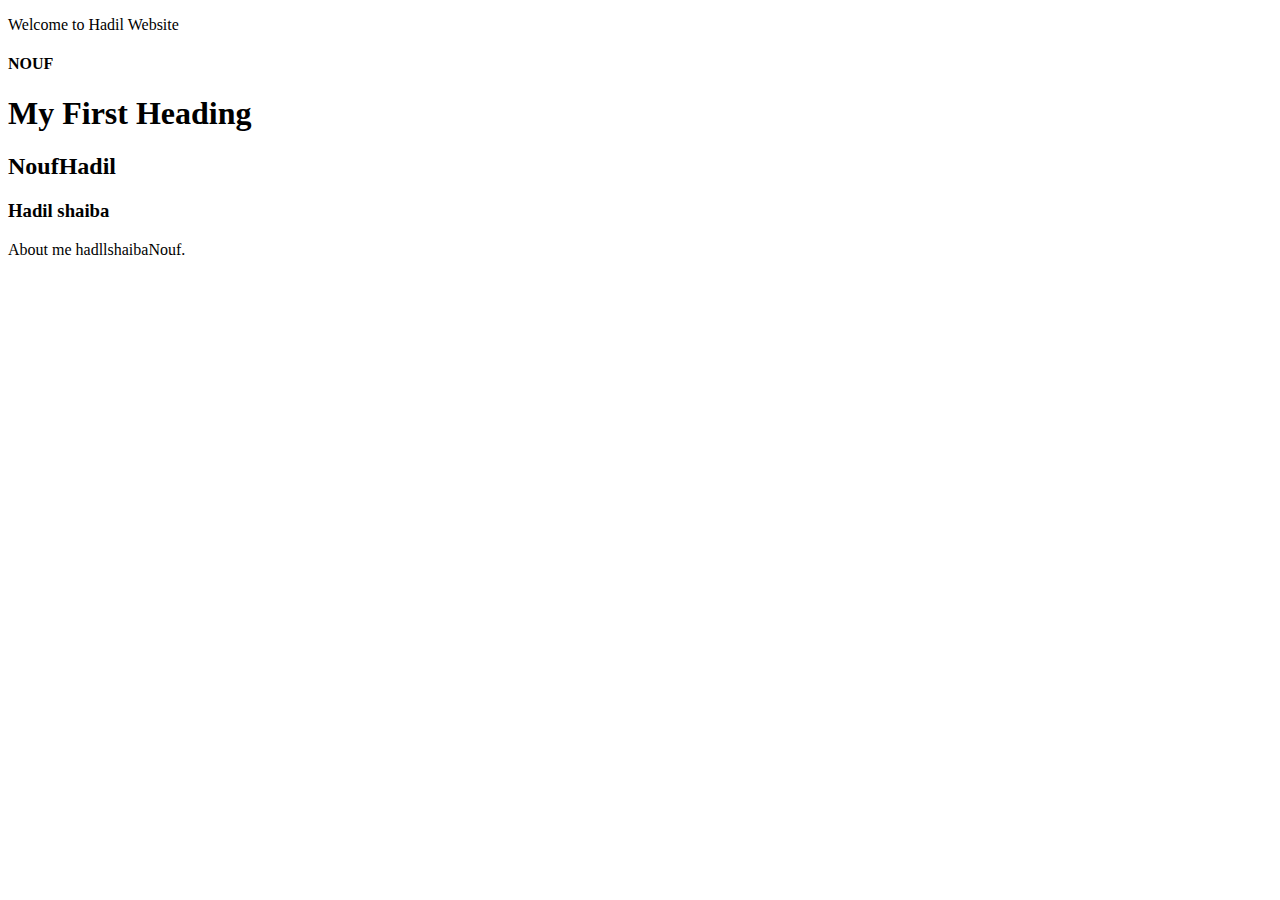
<file: about.html>
<!DOCTYPE html>
<html>
<body>
<p>Welcome to Hadil Website</p>
<h4>NOUF</h4>
<h1>My First Heading</h1>
<h2>NoufHadil</h2>
<h3>Hadil shaiba</h3>

<tittle>About me hadllshaibaNouf.</tittle>

</body>
</html>
</file>
